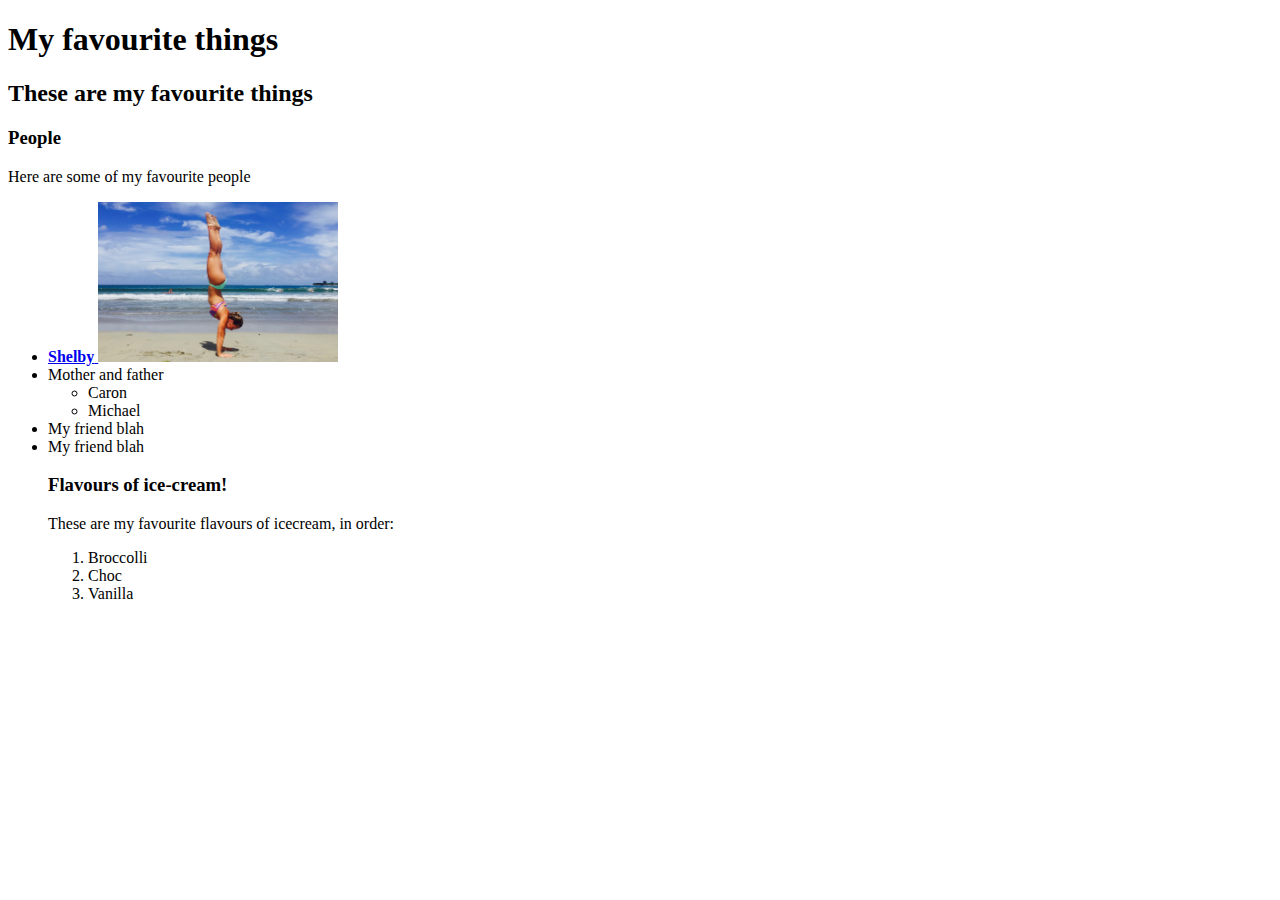
<file: favourite-things.html>
<!DOCTYPE html>
<html>
  <head>
    <title>Mitchels favourite things.</title>
  </head>
  <body>
    <h1>My favourite things<h1>
    <h2>These are my favourite things</h2>

    <h3>People</h3>
    <p>Here are some of my favourite people</p>
      <ul>
        <li>
          <a href="https://www.Shelbybrookbishop.com/">
          <strong>Shelby</strong>
          <img src="img/shelby.jpg" height="160" width="240" alt="A photo of Shelby.">
          </a>
        </li>

      <li>Mother and father
        <ul>
          <li>Caron</li>
          <li>Michael</li>
      </ul>

          <ul2>
            <li>My friend blah</li>
            <li>My friend blah</li>
          </ul2>


    <h3> Flavours of ice-cream!</h3>
    <p>These are my favourite flavours of icecream, in order:</p>
    <ol>
      <li>Broccolli</li>
      <li>Choc</li>
      <li>Vanilla</li>
    </ol>
  </body>
</html>
</file>
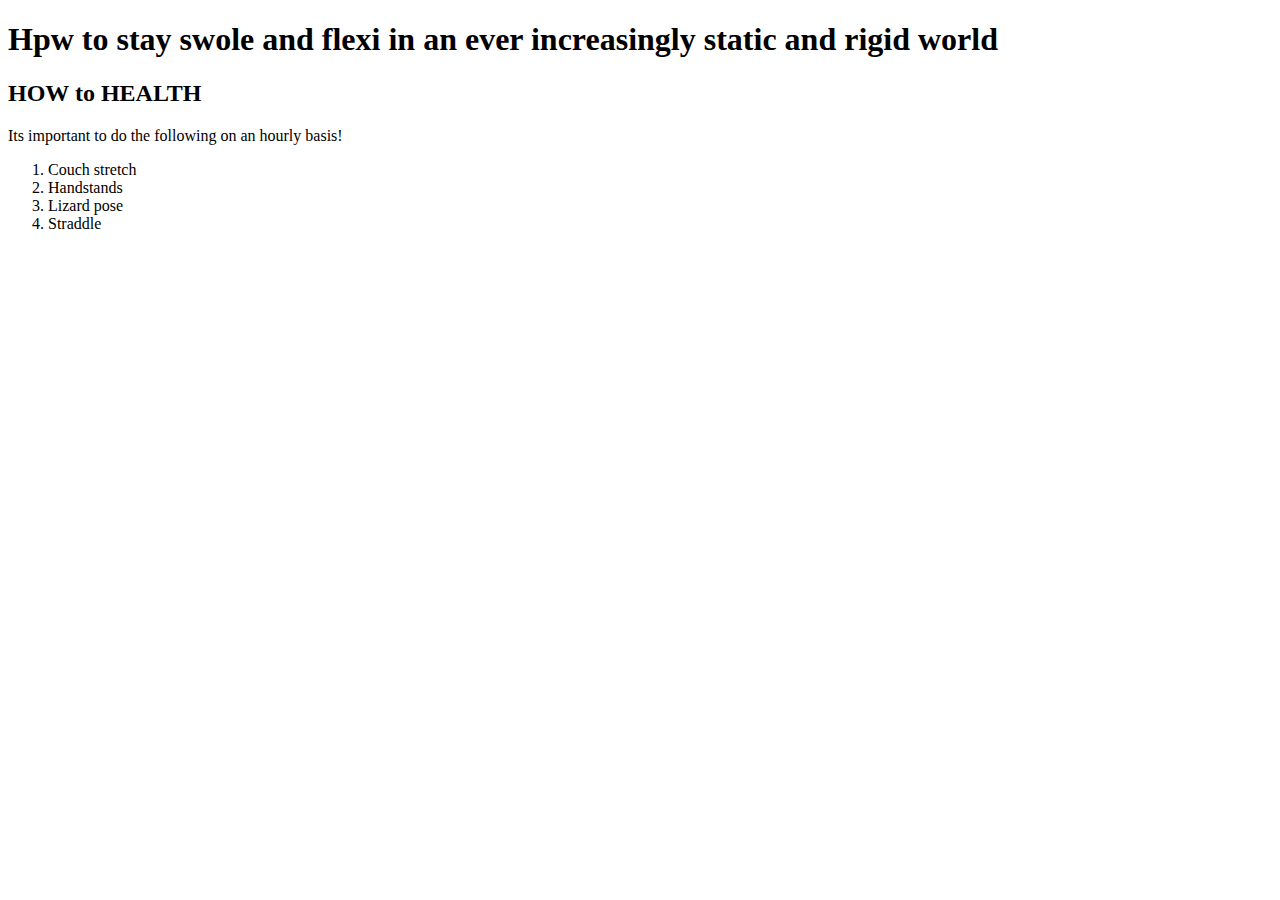
<file: how-to-health.html>
<!DOCTYPE html>
<head>
  <title>Staying mobile!</title>
</head>
<body>
  <h1>Hpw to stay swole and flexi in an ever increasingly static and rigid world</h1>
  <h2>HOW to HEALTH</h2>

  <p> Its important to do the following on an hourly basis!</P>
    <ol>
      <li>Couch stretch</li>
      <li>Handstands</li>
      <li>Lizard pose</li>
      <li>Straddle</li>
    </ol>
</body>
</html>
</file>
